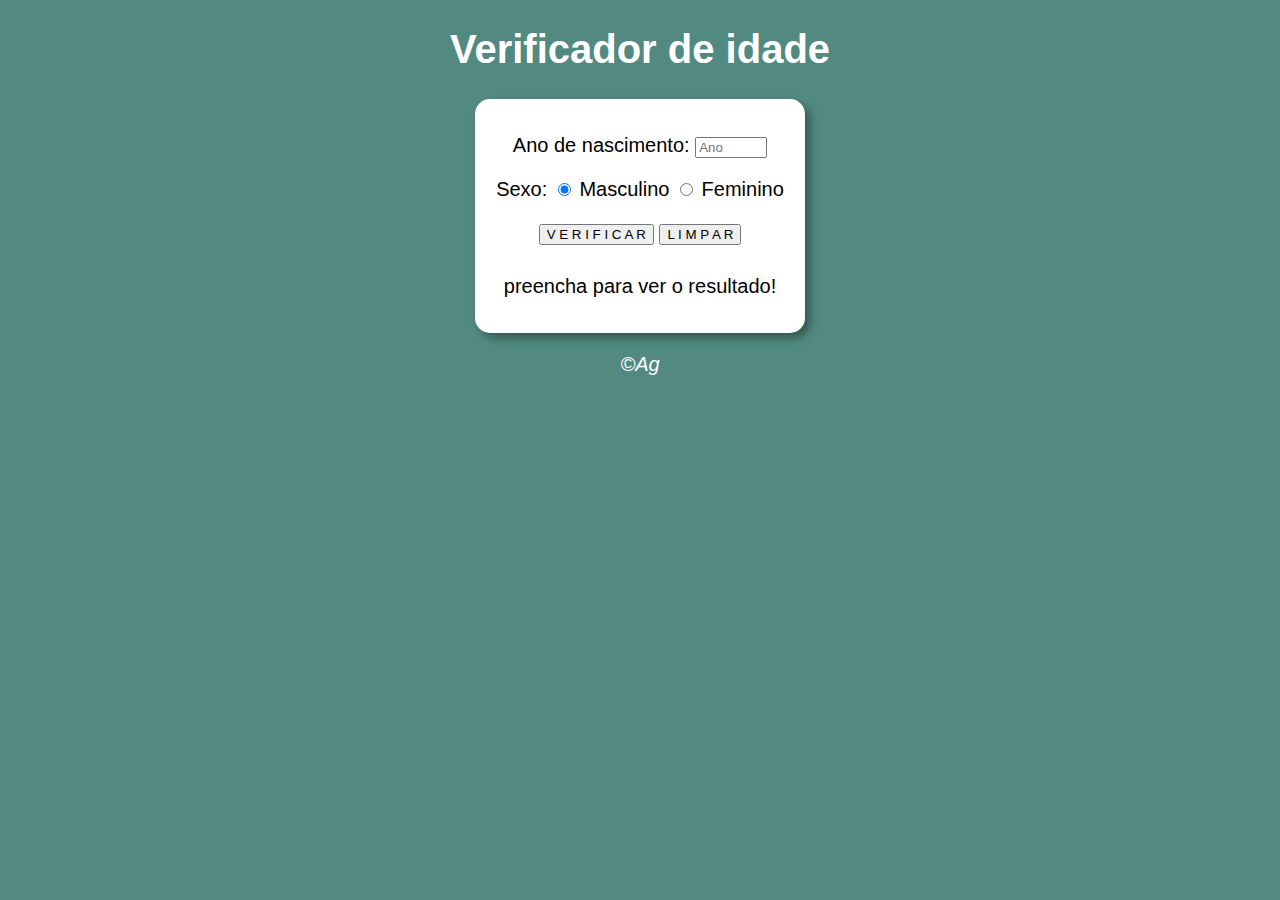
<file: ex15/index.html>
<!DOCTYPE html>
<html lang="pt-Br">

<head>
   <meta charset="UTF-8">
   <meta name="viewport" content="width=device-width, initial-scale=1.0">
   <title>Document</title>
   <link rel="stylesheet" href="style.css">
</head>

<body>
   <header>
      <h1>Verificador de idade</h1>
  </header>
   <section>
      <div>

         <form>
            <p>Ano de nascimento:
            <input type="number"  name="ano" id="ano" maxlength="4" min="1900" max="2024" placeholder="Ano"><br>
         </p>
            <p>Sexo: 
               <input type="radio" name="radsex" id="masc" checked>
               <label for="masc"> Masculino</label>
            <input type="radio" name="radsex" id="fem">
            <label for="fem">Feminino</label> <br>
         </p>
            <input type="button" value="V E R I F I C A R" onclick="ver()">
            <input type="reset" value="L I M P A R"><br>
         </form>
      </div>
      <div id="mensagem">
        <p>preencha para ver o resultado!</p>
      </div>
   </section>
   <footer id="rodape">
      <p> &copy;Ag</p>
   </footer>
<script src="script.js"></script>
</body>

</html>
</file>
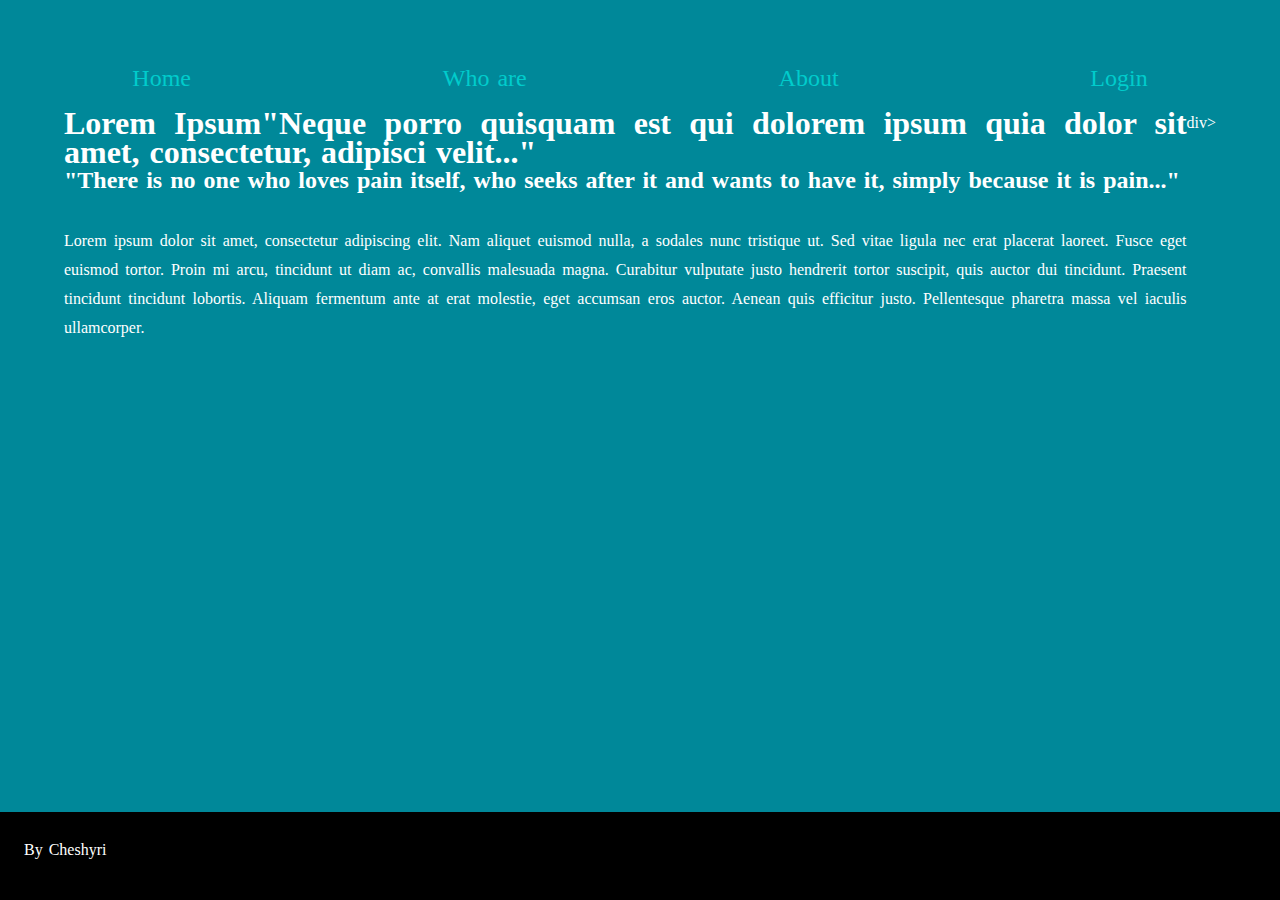
<file: cats.html>
<!DOCTYPE html>
<html lang="en">
<head>
    <meta charset="UTF-8">
    <meta name="viewport" content="width=device-width, initial-scale=1.0">
    <title>My Cats</title>
    <link rel="stylesheet" href="style.css">
    <script type="text/javascript" src="javascript.js"></script>
</head>
<body>
    <header class="menu">
        <nav class="menu__icons">
            <a class="nav__menu__home" href="#">Home</a>
            <a class="nav__menu__who" href="#">Who are</a>
            <a class="nav__menu__about" href="#">About</a>
            <a class="nav__menu__login" href="#">Login</a>
        </nav>
    </header>
<main class="container">
    <section class="content">
        <h1 class="title">Lorem Ipsum"Neque porro quisquam est qui dolorem ipsum quia dolor sit amet, consectetur, adipisci velit..."</h1>
        <h2 class="title__sub">"There is no one who loves pain itself, who seeks after it and wants to have it, simply because it is pain..."</h2>
        <p>Lorem ipsum dolor sit amet, consectetur adipiscing elit. Nam aliquet euismod nulla, a sodales nunc tristique ut. Sed vitae ligula nec erat placerat laoreet. Fusce eget euismod tortor. Proin mi arcu, tincidunt ut diam ac, convallis malesuada magna. Curabitur vulputate justo hendrerit tortor suscipit, quis auctor dui tincidunt. Praesent tincidunt tincidunt lobortis. Aliquam fermentum ante at erat molestie, eget accumsan eros auctor. Aenean quis efficitur justo. Pellentesque pharetra massa vel iaculis ullamcorper.</p>
    </section>
    <section>
        div>
    </section>
</main>
<footer class="bottom">
    <p>By Cheshyri</p>
</footer>
</body>
</html>
</file>
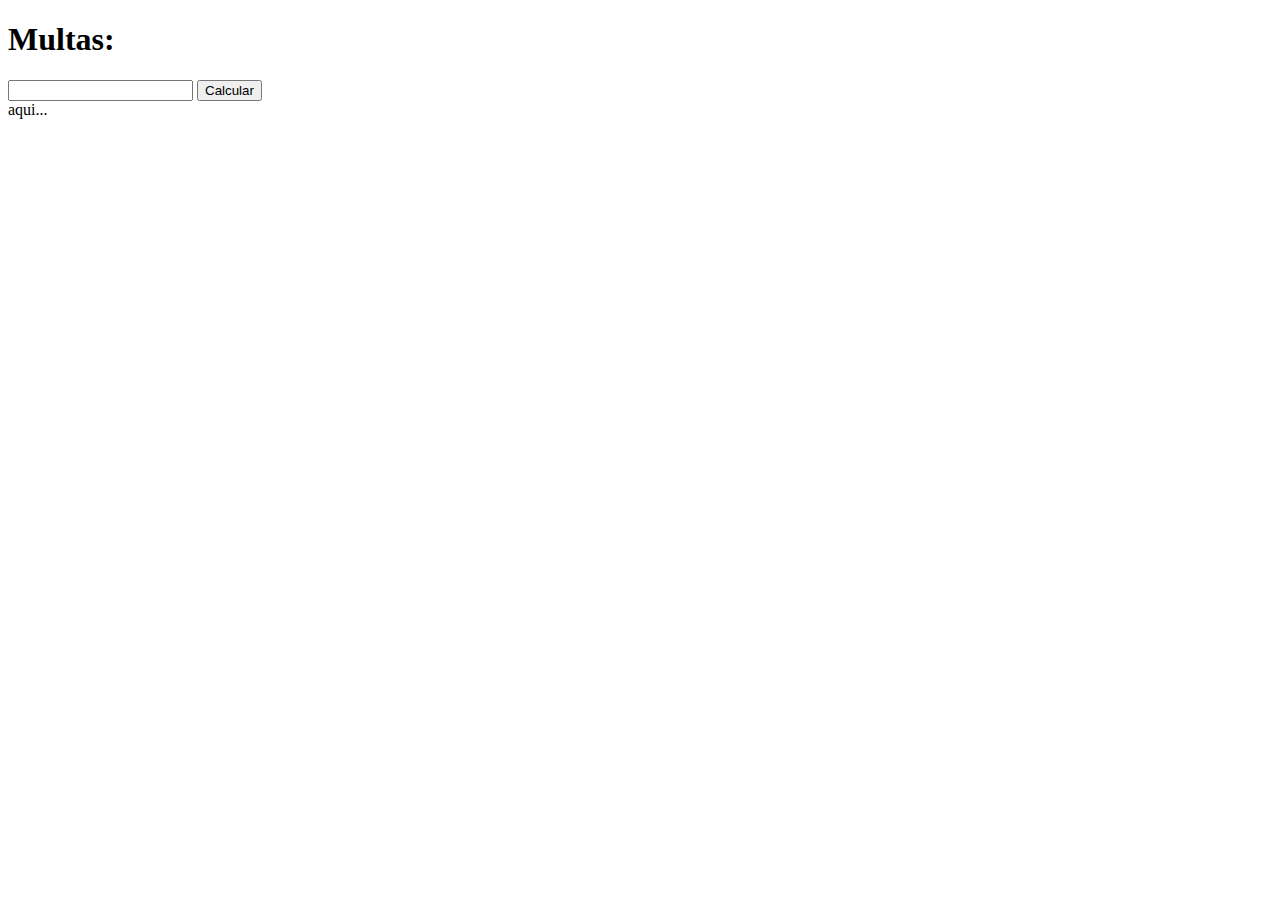
<file: multas.html>
<!DOCTYPE html>
<html>

<head>
  <meta charset="UTF-8">
  <meta name="viewport" content="width=device-width, initial-scale=1">
  <title></title>
  <style>
    
  </style>
</head>

<body>
  <h1>Multas: </h1>

  <input type="number" name="txt" id="input_txt">
  <input type="button" value="Calcular" id="button" onclick="somar()">

  <div id="aparece">
    aqui...
  </div>
  <script>
  
  
    function somar() {

      var veloc = window.document.getElementById("input_txt");//texto
      var res = window.document.getElementById("aparece");//div
      var multa = Number(veloc.value);//converte
    
      //res.innerHTML = `<p>Você foi multado por passar a ${multa}km/h<p>`;//mostra
  
    
    if (multa > 60){
      
      res.innerHTML = `Você foi multado por passar a ${multa}km/h`
      res.innerHTML += `<br>Dirija sempre com o sinto`
    }else{
      res.innerHTML = `Ok `
      res.innerHTML += `<br>Dirija sempre com o sinto`
    }
  }  
  
  </script>
</body>
</html>
</file>
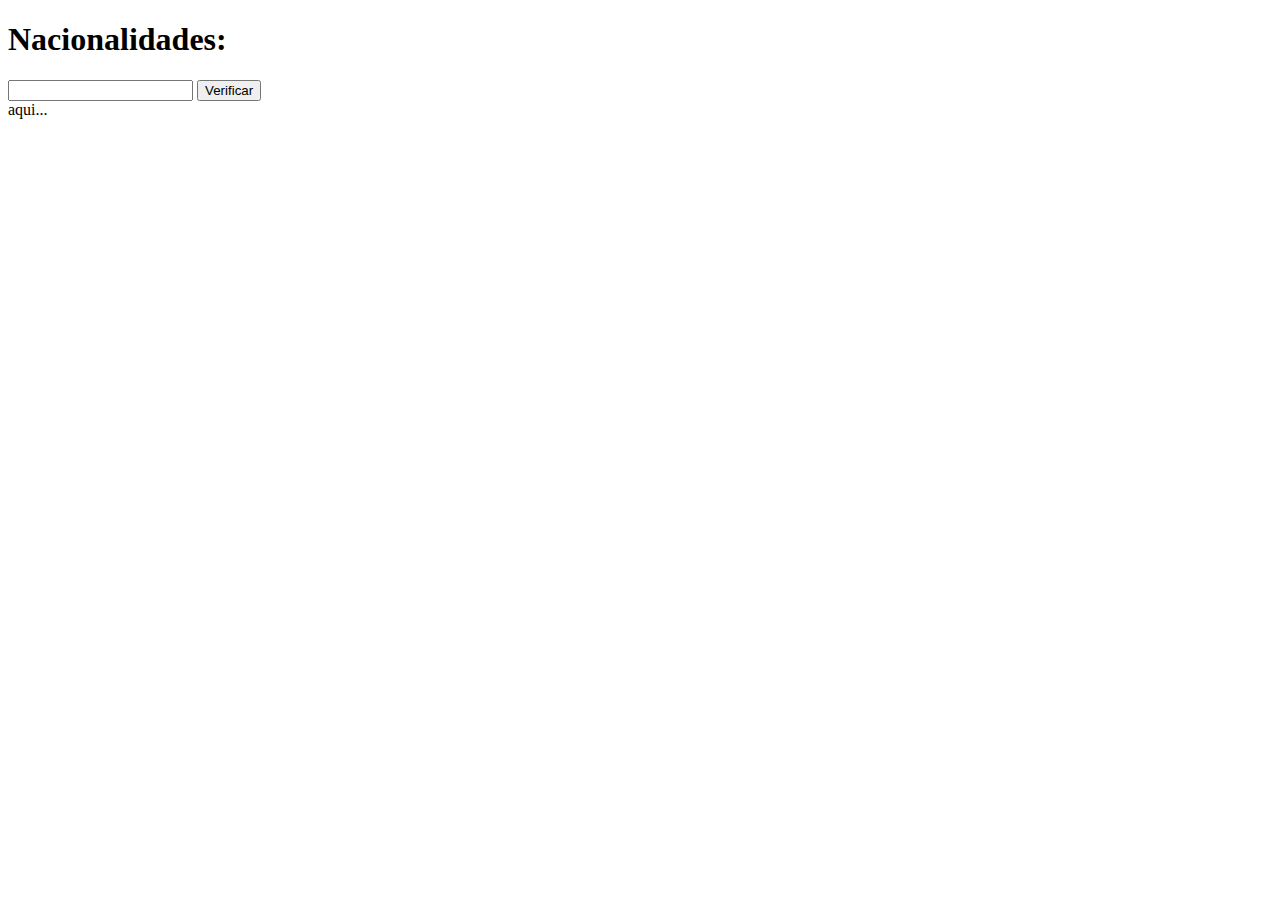
<file: Nacionalidade.html>
<!DOCTYPE html>
<html>

<head>
    <meta lang="pt-BR">
  <meta charset="UTF-8">
  <meta name="viewport" content="width=device-width, initial-scale=1">
  <title></title>
  <style>
    
  </style>
</head>

<body>
  <h1>Nacionalidades: </h1>

  <input type="text" name="txt" id="input_txt">
  <input type="button" value="Verificar" id="button" onclick="ver()">

  <div id="aparece">
    aqui...
  </div>
  <script>
  
  
    function ver() {

      var pais = document.getElementById("input_txt");//texto
      var res = window.document.getElementById("aparece");
      var brasil = "brasil"
      var pais_ver = String(pais.value);//converte
      var pais_ver = pais_ver.toLocaleLowerCase();
    
      //res.innerHTML = `<p>Você foi multado por passar a ${multa}km/h<p>`;//mostra
  
    
    if (pais_ver == brasil) {
      
      res.innerHTML = `Você e do ${pais_ver} então e brasileiro`;
      
    }else{
      res.innerHTML = `Você e do ${pais_ver} então e estrangeiro`;
      
    }
  }  
  
  </script>
</body>
</html>
</file>
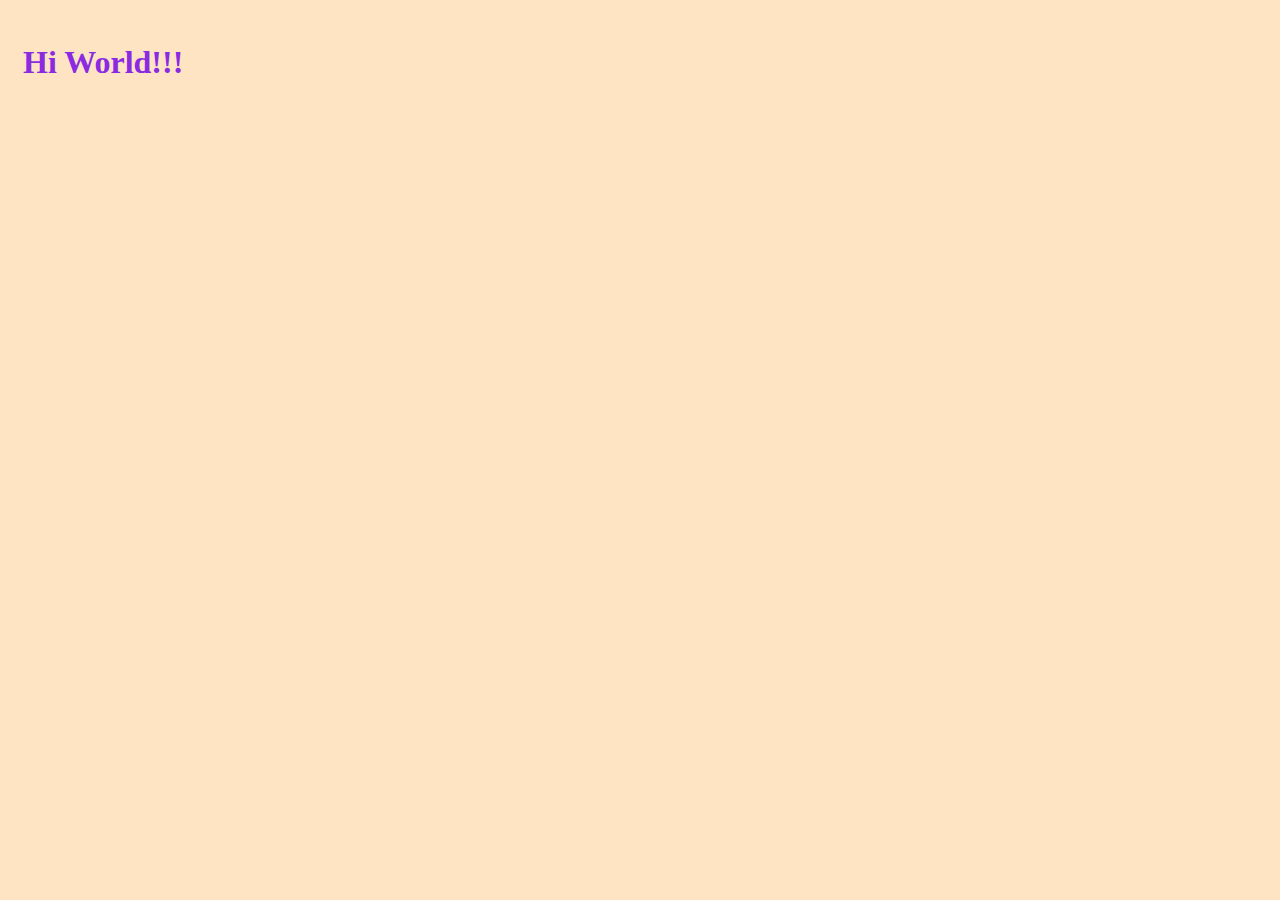
<file: Curso em video/ex001.html>
<!DOCTYPE html>
<html lang="pt-br">
<head>
    <meta charset="UTF-8">
    <meta name="viewport" content="width=device-width, initial-scale=1.0">
    <title>Document</title>
    <style>
        *{
            color: blueviolet;
            background-color: bisque;
            
            padding: 5px;
        }
    </style>
</head>
<body>
    <h1> Hi World!!!</h1>








    <script>
        /*window.alert('minha 1ª mensagem');
        window.confirm('Está gostando?');
        */
        var nome = window.prompt('Qual o seu nome?');
        var n1 = Number(window.prompt('Digite um número: '));
        var n2 = Number(window.prompt('Digite um número: '));
        var soma = n1 + n2;
        window.alert('A soma deles é: '+soma);

    </script>
</body>

</html>
</file>
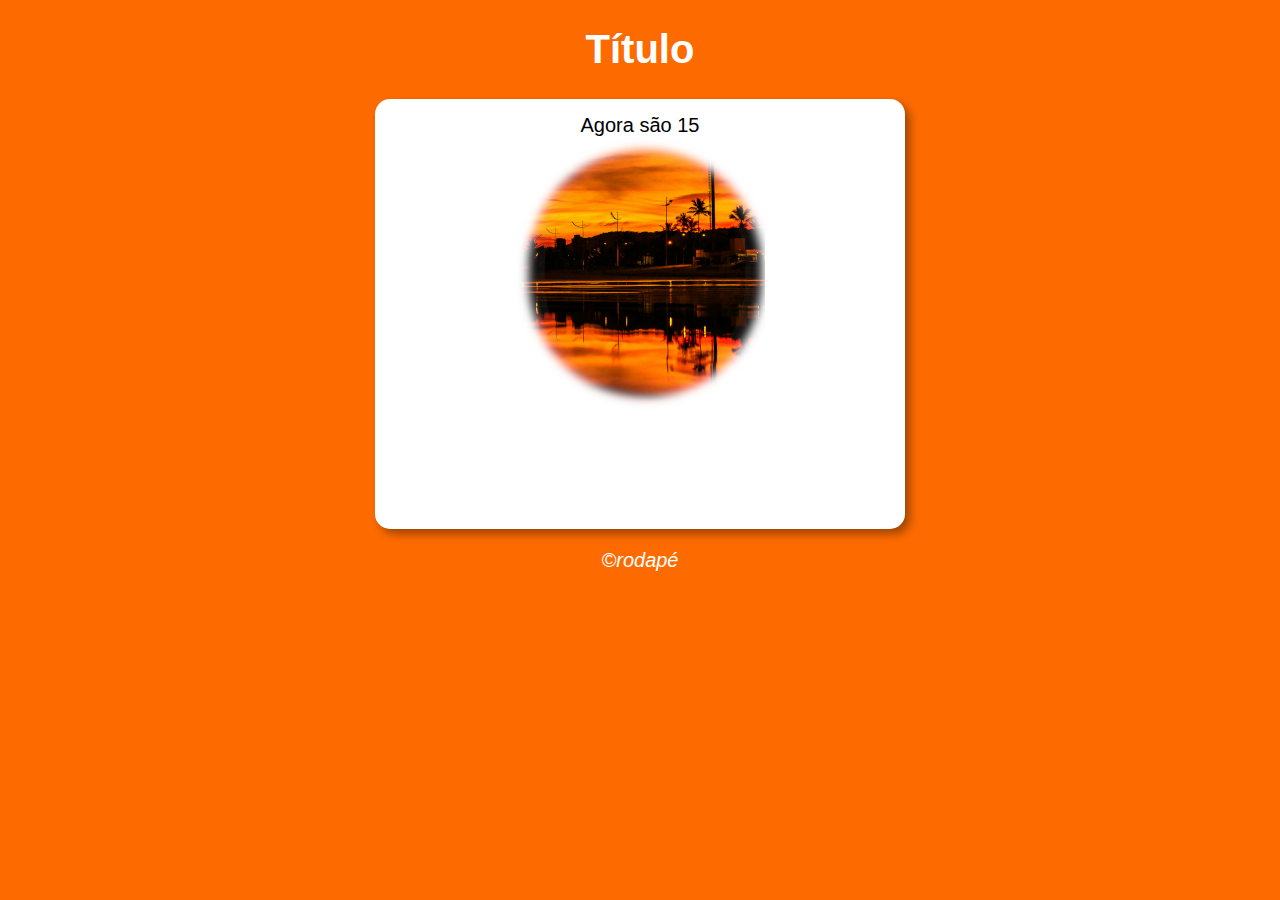
<file: ex14/exercicio_js.html>
<!DOCTYPE html>
<html lang="pt-BR">

<head>
    <meta charset="UTF-8">
    <meta name="viewport" content="width=device-width, initial-scale=1.0">
    <title>Modelo de exercício</title>
    <link rel="stylesheet" href="style_exerciciojs.css">
</head>

<body onload="carregar()">
    <header>
        <h1>Título</h1>
    </header>
    <section>
        <div id="mensagem">
            
        </div>
        <div id="foto">
            <img id="img" src="morning02.png">

        </div>
    </section>
    <footer>
        <p> &copy;rodapé</p>
    </footer>
    <script src="javascript_exercicio.js"></script>
</body>

</html>
</file>
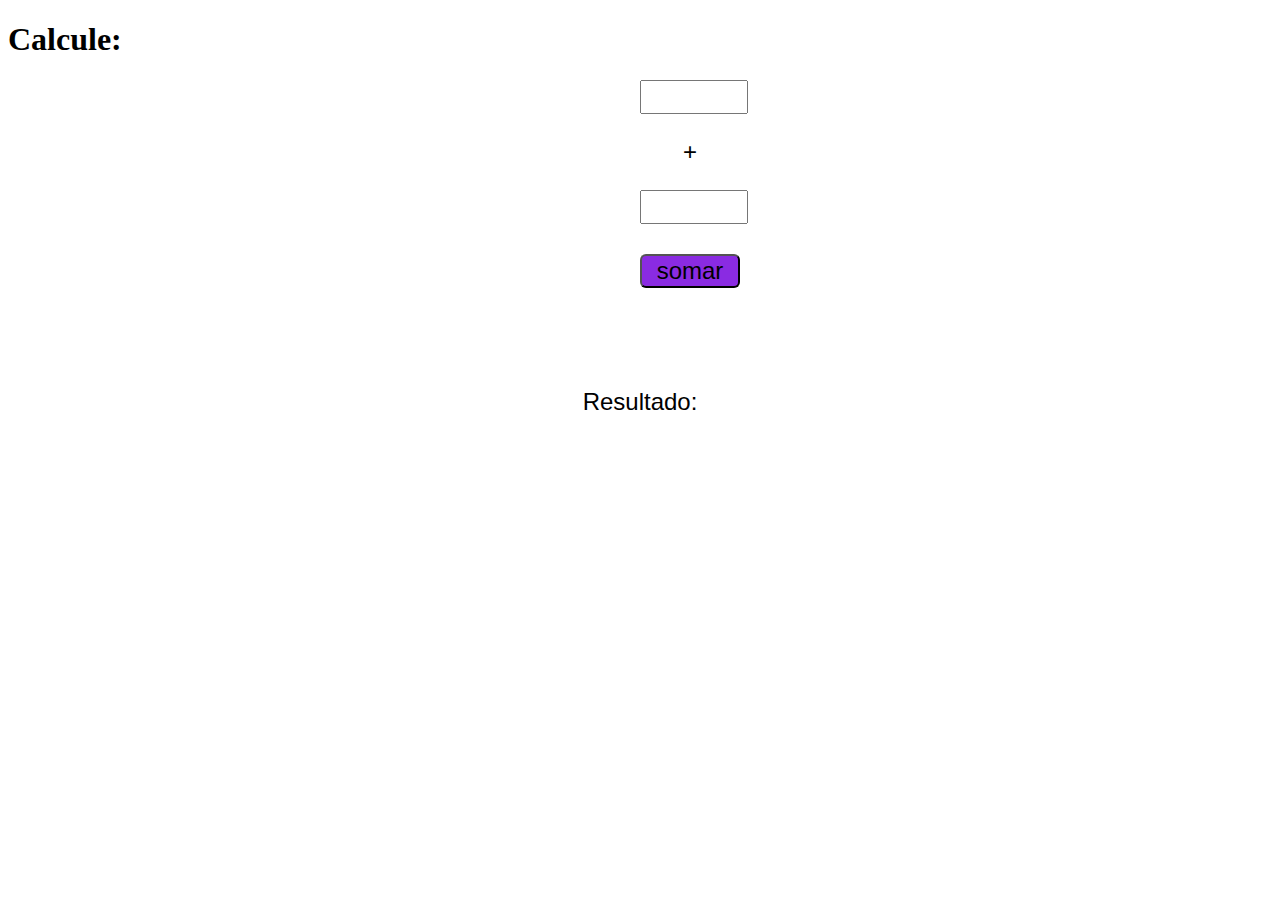
<file: Curso em video/Aula10/calculadora.html>
<!DOCTYPE html>
<html lang="en">
<head>
    <meta charset="UTF-8">
    <meta name="viewport" content="width=device-width, initial-scale=1.0">
    <title>Somando</title>
    <style>
        input, p{
            font: normal 18pt Arial;
            width: 100px;
            text-align: center;
            margin-left: 50%;

        } 
        div{
            font: normal 18pt Arial;
            margin-top: 100px;
            text-align: center;
        }
        #button{
            margin-top: 30px;
            border-radius: 6px;
            background-color: blueviolet;

        }
        #button:hover{
            background-color: rgb(159, 114, 201);
            font-weight: bolder;
        }
    </style>
</head>
<body>
<h1>Calcule:</h1>

    <input type="number" name="txtn1" id="txtn1"> <!-- min="-999" max="-999" maxlength="6" -->
    <p> +</p>
    <input type="number" name="txtn2" id="txtn2"><br/>
    <input type="button" value="somar" id="button" onclick="somar()">
    <div id="res"> Resultado: </div>


<script>
    function somar() {
        var tn1 = window.document.getElementById("txtn1");
        var tn2 = window.document.getElementById("txtn2");
        var res = window.document.getElementById("res");

        var n1 = Number(tn1.value);
        var n2 = Number(tn2.value);
        var s = n1 + n2;

        res.innerHTML = (`A soma entre ${n1} e ${n2} é ${s}`)
    }
</script>
</body>
</html>
</file>
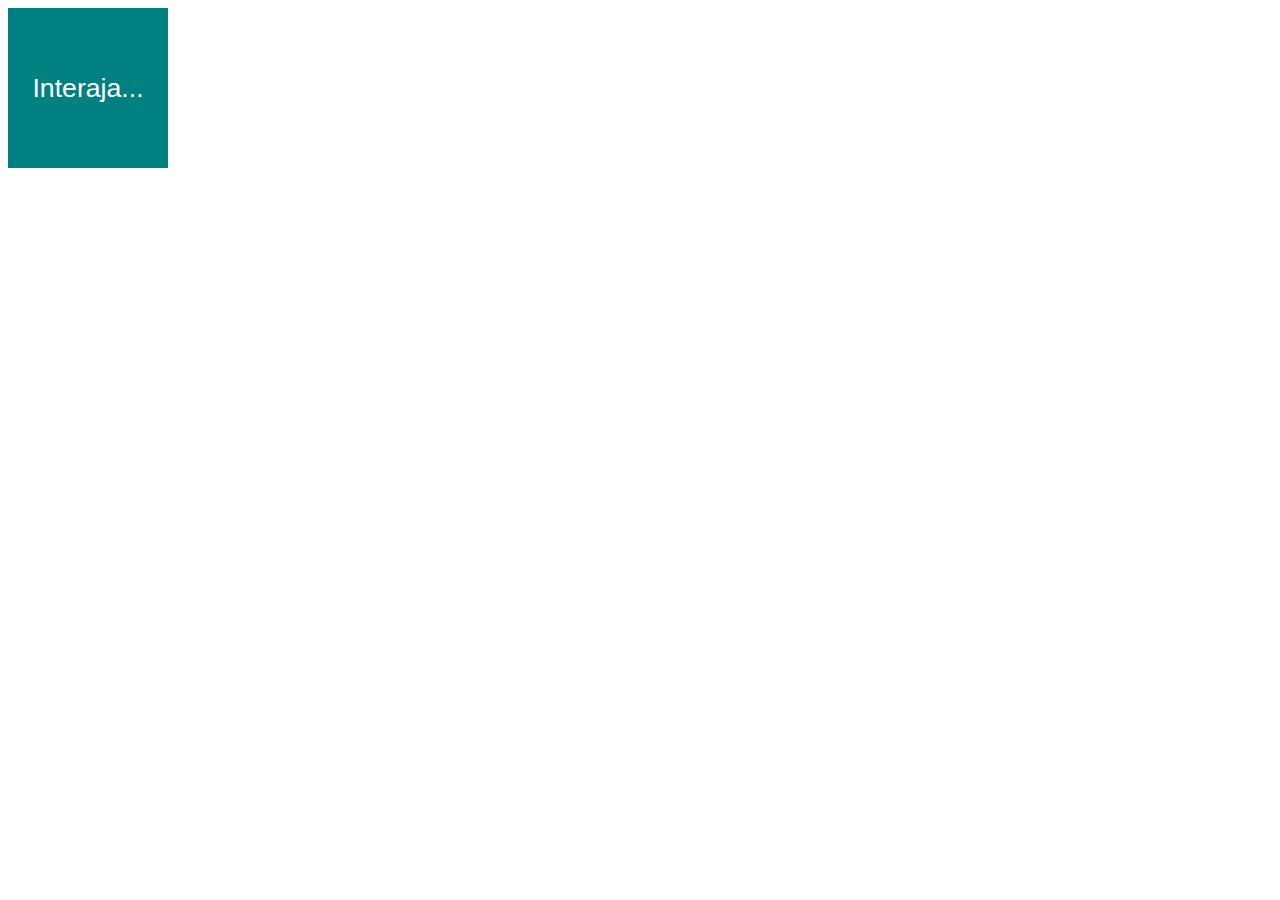
<file: Curso em video/Aula10/ex006.html>
<!DOCTYPE html>
<html lang="en">
<head>
    <meta charset="UTF-8">
    <meta name="viewport" content="width=device-width, initial-scale=1.0">
    <title>Document</title>
    <style>
        div#area{
            font: normal 20pt Arial;
            background-color: teal;
            color: #ffffff;
            width: 10rem;
            height: 10rem;
            line-height: 10rem;
            text-align: center;
        }
    </style>
</head>
<body>
    <div id="area">
        Interaja...
    </div>
    <script>
        
        var a = Window.document.getElementById("area");
        
        a.addEventListener("click", clicar); 
        a.addEventListener("mouseover", entrar)
        a.addEventListener("mouseout", sair)

        function clicar() {
            //var a = window.document.getElementById('area')
            a.innerText = "Clicou!"; 
            a.style.background = "coral";
        }
        function entrar(){
            a.innerText = "Entrou!";
            a.style.background = "gray";
        }
        function sair(){
            a.innerText = "Saiu!";
            a.style.background = "#a874fc";
        }
    </script>
</body>
</html>
</file>
<file: ex15/style.css>
body{
    background-color: #528a82;
    font: normal 15pt Arial;
    align-items: center;
}

header{
    color: #fff;
    text-align: center;
}

section{
    background-color: #fff;
    border-radius: 15px;
    padding: 15px;
    width: 300px;
    
    box-shadow: 5px 5px 10px rgba(0, 0, 0, 0.365);
    margin: auto;
    text-align: center;

}

footer{
    color: #fff;
    text-align: center;
    font-style: italic;
}
div#mensagem{
    margin-top: 30px;
}
</file>
<file: style.css>
@import url('https://fonts.googleapis.com/css2?family=Reddit+Mono:wght@200..900&display=swap');


:root{
    --background: #000;
    --color-font: #fff;
    --first-color: #00cccc;
    --second-color:#009999;
    --third-color: #089;

    --font:font-family: "Reddit Mono", monospace;
}
*{
    margin: 0%;
    padding: 0%;
    text-decoration: none;
    word-spacing: 2px;
    line-height: 1.8rem;
}
body{
    font-family: var(--font);
    background-color: var(--third-color);
    color: var(--color-font);
    box-sizing: border-box;
    overflow: hiden;  
    position: relative; 
    height: 100vh;
}
.menu__icons{
    display: flex;
    gap: 10%;
    flex-direction: row;
    justify-content: space-around;
    padding: 5% 5% 0% 5%;
}
.nav__menu__home{
    color: var(--first-color);
    font-family: var(--font);
    font-weight: 300;
    font-size: 1.5rem;
}
.nav__menu__who{
    color: var(--first-color);
    font-family: var(--font);
    font-weight: 300;
    font-size: 1.5rem;
}
.nav__menu__about{
    color: var(--first-color);
    font-family: var(--font);
    font-weight: 300;
    font-size: 1.5rem;
}
.nav__menu__login{
    color: var(--first-color);
    font-family: var(--font);
    font-weight: 300;
    font-size: 1.5rem;
}

.container{

    text-align: justify;
    display:flex; 
    justify-content: space-around;
    padding-bottom: 2.5rem;
    padding: 1rem;
    margin: 0 3rem 0 3rem;
}
.title{
    
}
.title__sub{
    margin-bottom: 2rem;
}

footer{
        color: var(--cor-primaria);
        background-color: var(--background);
        text-align: center;
        font-family: var(--font);
        font-size: 1rem;
        padding: 1.5rem;
        margin: 0%;
        display: flex;
        bottom: 0;
   
        position: absolute; 
width: 100%; 
height: 2.5rem; 
}
</file>
<file: ex14/style_exerciciojs.css>
:root{
    --fundo: #3cb0fd;
    --fonte: normal 15pt Arial;
    --fundo-section: #fff;

}
/*
*{
    margin: 0;
    padding:0;
    font-family: var(--fonte);
    
}

body{
    background-color: var(--fundo);
    display: flex;
    flex-direction: column;
    align-items: center;
    

}
section{
    
    margin: 5rem;
    background-color: var(--fundo-section);
    height: 400px;
    width: 400px;
    border-radius: 15px;
    display: flex;
    align-items: center;
    text-align: center;
    
}
#mensagem{

    position: absolute;
    top: 145px;
    left: 35%;
    font-size: 40px;
}

div{
    display: flex;
    position: relative;
    top: 20%;
    right: 16%;
    transform: translateY(-10%);
}
footer{
    display: flex;
    background-color: rgb(14, 4, 88);
    color: #fff;
    height: 109px;
    width: 100%;
    justify-content: center;
    align-items: center;

}

*/
body{
    background-color: #528a82;
    font: normal 15pt Arial;
    
}

header{
    color: #fff;
    text-align: center;
}

section{
    background-color: #fff;
    border-radius: 15px;
    padding: 15px;
    width: 500px;
    height: 400px;
    box-shadow: 5px 5px 10px rgba(0, 0, 0, 0.365);
    margin: auto;
    text-align: center;
}

footer{
    color: #fff;
    text-align: center;
    font-style: italic;
}
</file>
